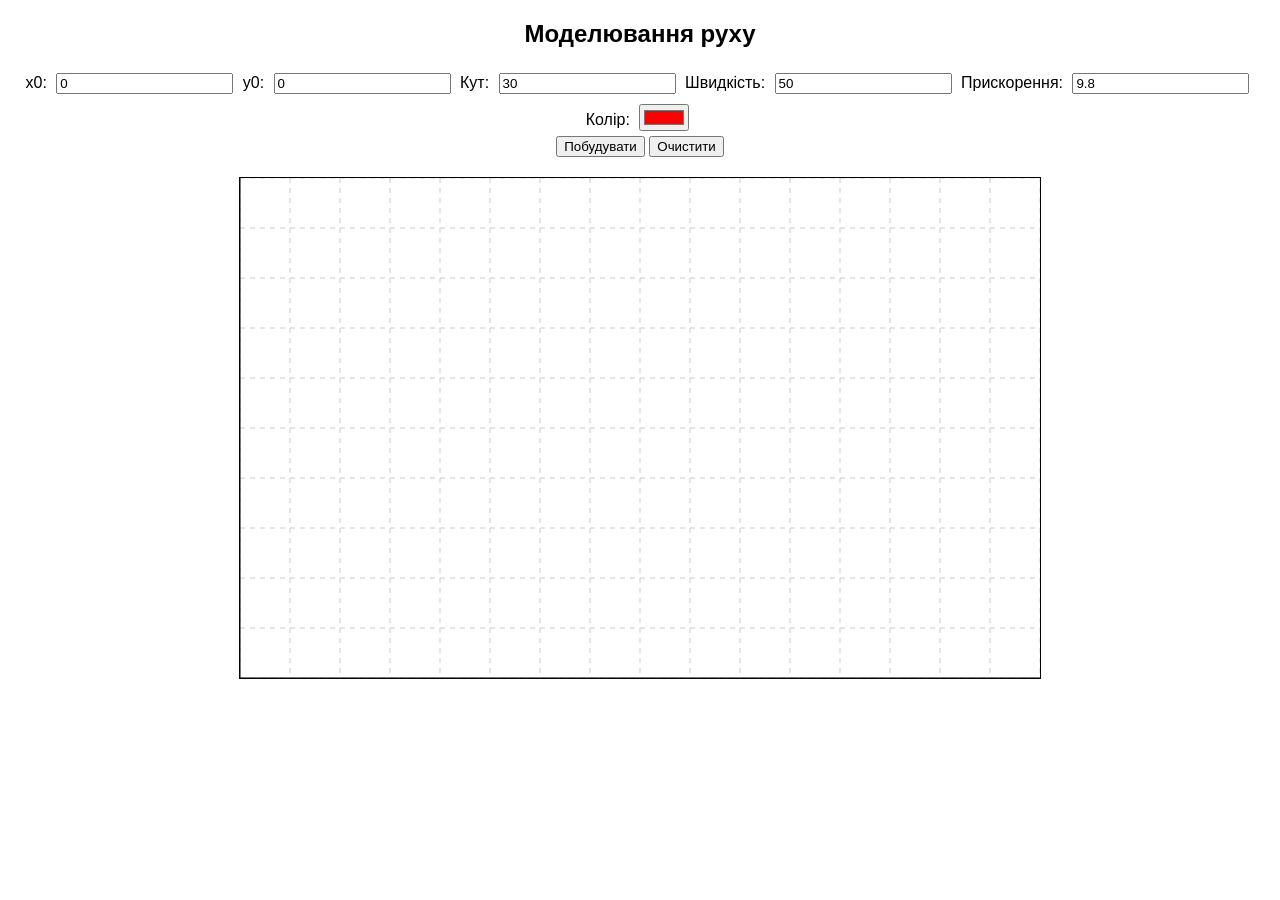
<file: index.html>
<!DOCTYPE html>
<html lang="uk">
<head>
    <meta charset="UTF-8">
    <title>Лабораторна 1</title>
    <style>
        body {
            font-family: Arial;
            text-align: center;
        }

        canvas {
            border: 1px solid black;
            margin-top: 20px;
        }

        input {
            margin: 5px;
        }
    </style>
</head>
<body>

<h2>Моделювання руху</h2>

<div>
    x0: <input id="x0" type="number" value="0">
    y0: <input id="y0" type="number" value="0">
    Кут: <input id="angle" type="number" value="30">
    Швидкість: <input id="velocity" type="number" value="50">
    Прискорення: <input id="acceleration" type="number" value="9.8"><br>
    Колір: <input id="color" type="color" value="#ff0000">
</div>

<button onclick="drawTrajectory()">Побудувати</button>
<button onclick="clearCanvas()">Очистити</button>

<br>

<canvas id="canvas" width="800" height="500"></canvas>

<script src="script.js"></script>

</body>
</html>
</file>
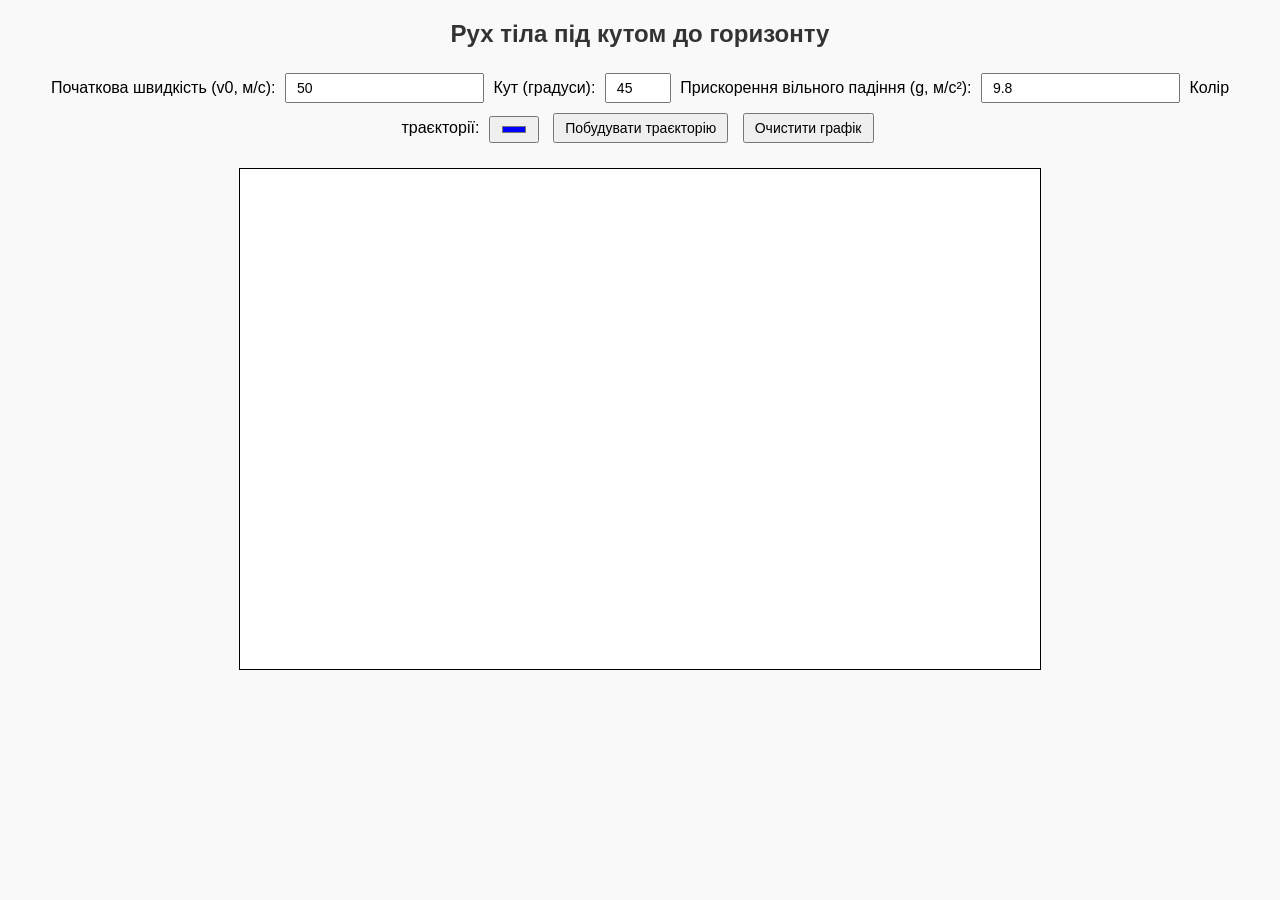
<file: lab2/index.html>
<!DOCTYPE html>
<html lang="uk">
<head>
    <meta charset="UTF-8">
    <title>Лабораторна 2: Рух тіла під кутом</title>
    <link rel="stylesheet" href="style.css">
    <script src="https://d3js.org/d3.v7.min.js"></script>
</head>
<body>

<h2>Рух тіла під кутом до горизонту</h2>

<div class="controls">
    <label>Початкова швидкість (v0, м/с):</label>
    <input type="number" id="v0" value="50" min="0">

    <label>Кут (градуси):</label>
    <input type="number" id="angle" value="45" min="0" max="90">

    <label>Прискорення вільного падіння (g, м/с²):</label>
    <input type="number" id="g" value="9.8" min="0">

    <label>Колір траєкторії:</label>
    <input type="color" id="color" value="#0000ff">

    <button onclick="draw()">Побудувати траєкторію</button>
    <button onclick="clearGraph()">Очистити графік</button>
</div>

<svg width="800" height="500"></svg>

<script src="script.js"></script>
</body>
</html>
</file>
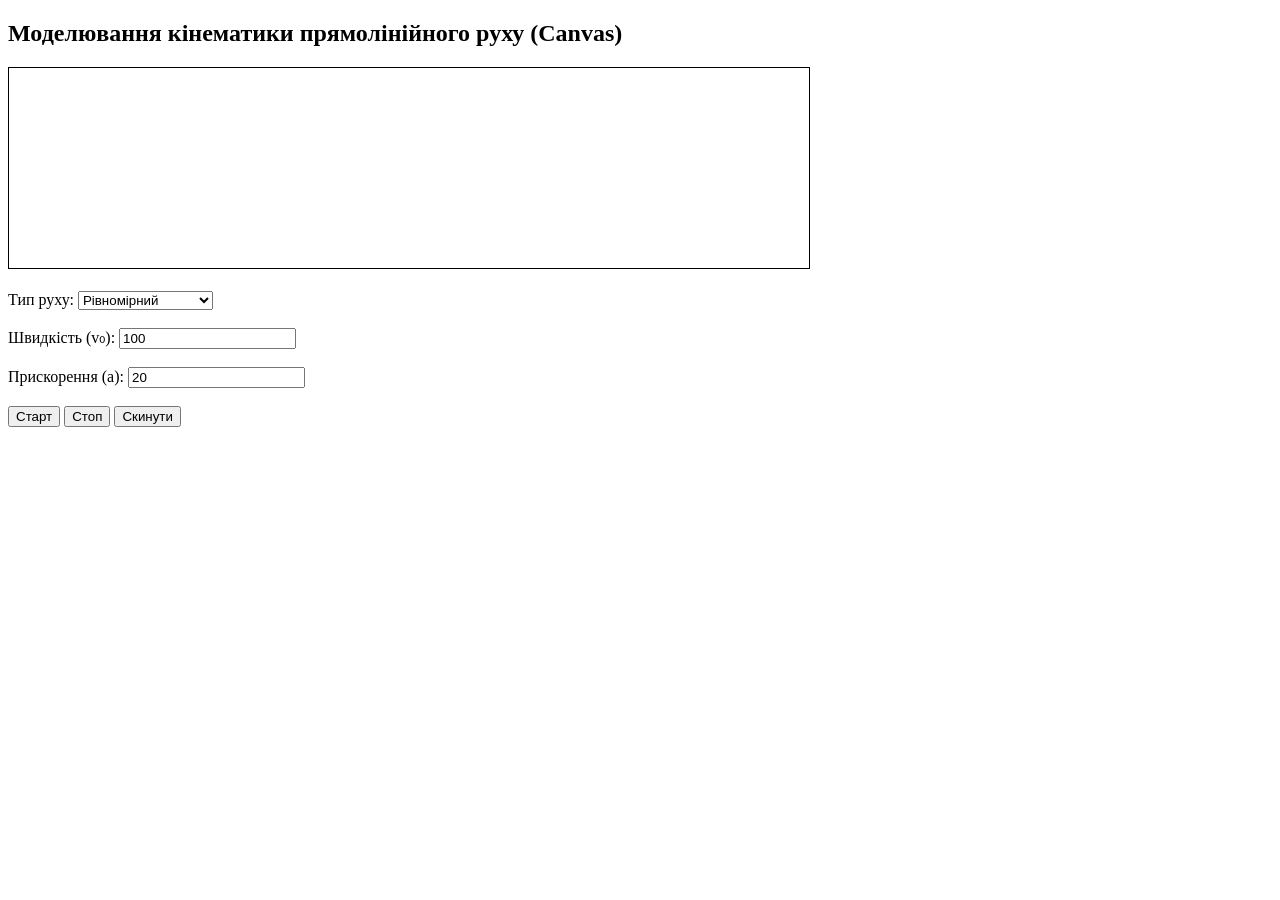
<file: index_canvas.html>
<!DOCTYPE html>
<html>
<head>
    <meta charset="UTF-8">
    <title>Лаб 1 — Прямолінійний рух (Canvas)</title>
</head>
<body>

<h2>Моделювання кінематики прямолінійного руху (Canvas)</h2>

<canvas id="canvas" width="800" height="200" style="border:1px solid black;"></canvas>

<br><br>

Тип руху:
<select id="motionType">
    <option value="uniform">Рівномірний</option>
    <option value="accelerated">Рівноприскорений</option>
</select>

<br><br>

Швидкість (v₀): 
<input type="number" id="velocity" value="100">

<br><br>

Прискорення (a): 
<input type="number" id="acceleration" value="20">

<br><br>

<button onclick="start()">Старт</button>
<button onclick="stop()">Стоп</button>
<button onclick="reset()">Скинути</button>

<p id="info"></p>

<script src="canvas_motion.js"></script>

</body>
</html>
</file>
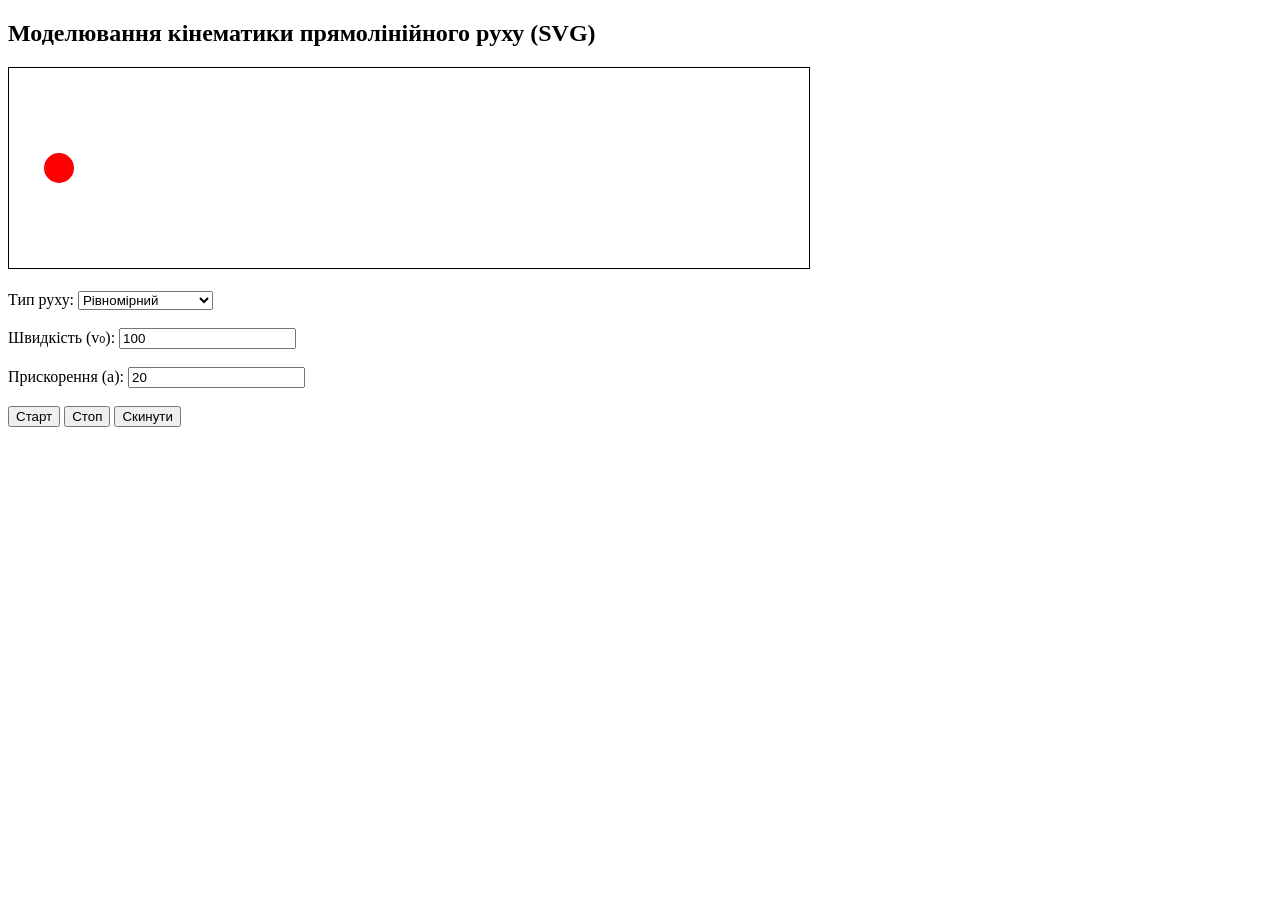
<file: index_svg.html>
<!DOCTYPE html>
<html>
<head>
    <meta charset="UTF-8">
    <title>Лаб 1 — Прямолінійний рух (SVG)</title>
</head>
<body>

<h2>Моделювання кінематики прямолінійного руху (SVG)</h2>

<svg width="800" height="200" style="border:1px solid black;">
    <circle id="ball" cx="50" cy="100" r="15" fill="red"/>
</svg>

<br><br>

Тип руху:
<select id="motionType">
    <option value="uniform">Рівномірний</option>
    <option value="accelerated">Рівноприскорений</option>
</select>

<br><br>

Швидкість (v₀): 
<input type="number" id="velocity" value="100">

<br><br>

Прискорення (a): 
<input type="number" id="acceleration" value="20">

<br><br>

<button onclick="start()">Старт</button>
<button onclick="stop()">Стоп</button>
<button onclick="reset()">Скинути</button>

<p id="info"></p>

<script src="svg_motion.js"></script>

</body>
</html>
</file>
<file: lab2/style.css>
body {
    font-family: Arial, sans-serif;
    text-align: center;
    background-color: #f9f9f9;
    margin: 20px;
}

h2 {
    color: #333;
}

.controls {
    margin-bottom: 20px;
}

input, button {
    margin: 5px;
    padding: 5px 10px;
    font-size: 14px;
}

button {
    cursor: pointer;
}

svg {
    border: 1px solid black;
    background-color: #fff;
}
</file>
